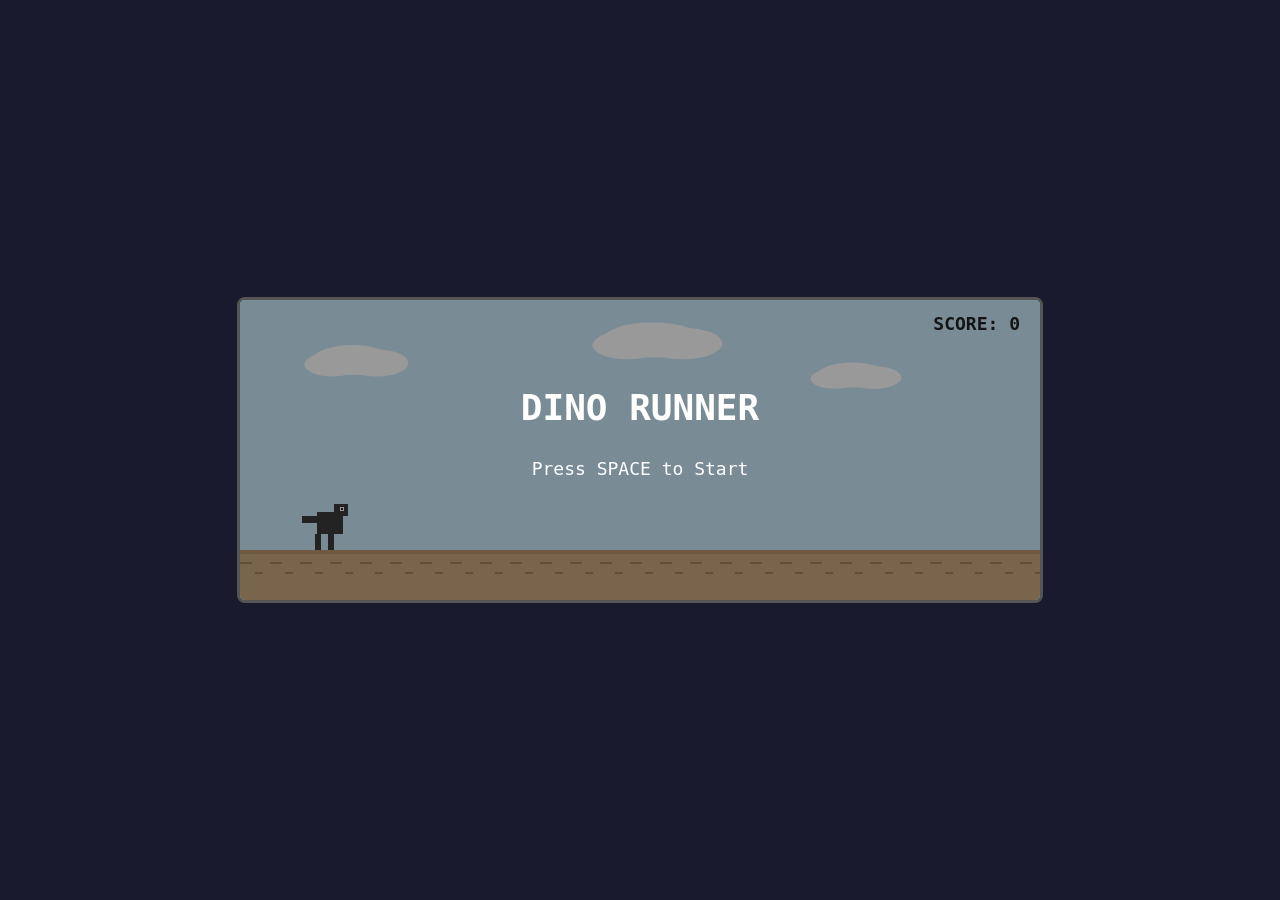
<file: outputs_local/projects/20260611-224101-f88dbb/html/current.html>
<!doctype html>
<html lang="en">
<head>
    <meta charset="UTF-8">
    <meta name="viewport" content="width=device-width, initial-scale=1.0">
    <title>Dino Runner</title>
    <style>
        * {
            margin: 0;
            padding: 0;
            box-sizing: border-box;
        }
        body {
            background: #1a1a2e;
            display: flex;
            justify-content: center;
            align-items: center;
            height: 100vh;
            overflow: hidden;
            font-family: monospace;
        }
        canvas {
            border: 3px solid #555;
            border-radius: 8px;
            background: #87CEEB;
            display: block;
            max-width: 100vw;
            max-height: 100vh;
            outline: none;
        }
    </style>
</head>
<body>
    <canvas id="c" width="800" height="300" tabindex="0"></canvas>
    <script>
        (function() {
            const canvas = document.getElementById('c');
            const ctx = canvas.getContext('2d');
            const W = canvas.width;
            const H = canvas.height;
            const GROUND_Y = 250;
            const GROUND_H = H - GROUND_Y;

            canvas.focus();

            document.addEventListener('click', () => canvas.focus());
            canvas.addEventListener('click', (e) => {
                e.stopPropagation();
                canvas.focus();
            });

            document.addEventListener('keydown', function(e) {
                if (e.code === 'Space' || e.code === 'ArrowUp' || e.code === 'ArrowDown' ||
                    e.code === 'ArrowLeft' || e.code === 'ArrowRight') {
                    e.preventDefault();
                }
            });

            let gameState = 'start';
            let score = 0;
            let highScore = 0;
            let speed = 4;
            let playerY = GROUND_Y;
            let playerVy = 0;
            const playerX = 90;
            let isOnGround = true;
            let legFrame = 0;
            let legTimer = 0;
            let obstacles = [];
            let spawnTimer = 0;
            let nextSpawnDist = 400;
            let groundScroll = 0;
            let cloudPositions = [
                { x: 200, y: 60, w: 80, h: 30 },
                { x: 500, y: 40, w: 100, h: 35 },
                { x: 700, y: 75, w: 70, h: 25 }
            ];

            const GRAVITY = 0.65;
            const JUMP_VEL = -12.5;

            function resetGame() {
                score = 0;
                speed = 4;
                playerY = GROUND_Y;
                playerVy = 0;
                isOnGround = true;
                legFrame = 0;
                legTimer = 0;
                obstacles = [];
                spawnTimer = 0;
                nextSpawnDist = 400;
                groundScroll = 0;
                gameState = 'playing';
            }

            function spawnObstacle() {
                const h = 30 + Math.floor(Math.random() * 35);
                const x = W + 20 + Math.floor(Math.random() * 80);
                obstacles.push({
                    x: x,
                    height: h,
                    width: 16,
                    hasLeftArm: h > 42,
                    hasRightArm: h > 36,
                    passed: false
                });
            }

            function getPlayerHitbox() {
                const bw = 28;
                const bh = 38;
                const bx = playerX - bw / 2;
                const by = playerY - bh;
                return { x: bx + 3, y: by + 3, w: bw - 6, h: bh - 3 };
            }

            function getObstacleHitbox(obs) {
                const ox = obs.x - obs.width / 2;
                const oy = GROUND_Y - obs.height;
                let ow = obs.width;
                if (obs.hasLeftArm) ow = Math.max(ow, 24);
                if (obs.hasRightArm) ow = Math.max(ow, 24);
                return { x: ox - 2, y: oy, w: ow + 4, h: obs.height };
            }

            function checkCollision(a, b) {
                return (
                    a.x < b.x + b.w &&
                    a.x + a.w > b.x &&
                    a.y < b.y + b.h &&
                    a.y + a.h > b.y
                );
            }

            function update() {
                if (gameState !== 'playing') return;

                speed += 0.002;
                if (speed > 11) speed = 11;

                if (!isOnGround) {
                    playerVy += GRAVITY;
                    playerY += playerVy;
                    if (playerY >= GROUND_Y) {
                        playerY = GROUND_Y;
                        playerVy = 0;
                        isOnGround = true;
                    }
                }

                legTimer++;
                if (isOnGround && legTimer > 7) {
                    legTimer = 0;
                    legFrame = 1 - legFrame;
                }
                if (!isOnGround) {
                    legFrame = 0;
                }

                groundScroll = (groundScroll + speed) % 30;

                for (let i = obstacles.length - 1; i >= 0; i--) {
                    obstacles[i].x -= speed;
                    if (obstacles[i].x < -40) {
                        obstacles.splice(i, 1);
                    }
                }

                spawnTimer += speed;
                if (spawnTimer >= nextSpawnDist) {
                    spawnTimer = 0;
                    nextSpawnDist = 320 + Math.floor(Math.random() * 250);
                    spawnObstacle();
                    if (Math.random() < 0.25 && speed > 5) {
                        const obs = obstacles[obstacles.length - 1];
                        if (obs) {
                            const h2 = 25 + Math.floor(Math.random() * 30);
                            obstacles.push({
                                x: obs.x + 120 + Math.floor(Math.random() * 80),
                                height: h2,
                                width: 16,
                                hasLeftArm: h2 > 42,
                                hasRightArm: h2 > 36,
                                passed: false
                            });
                        }
                    }
                }

                if (obstacles.length === 0 && spawnTimer < 50) {
                    spawnTimer = nextSpawnDist - 10;
                }

                const pHit = getPlayerHitbox();
                for (let i = 0; i < obstacles.length; i++) {
                    const oHit = getObstacleHitbox(obstacles[i]);
                    if (checkCollision(pHit, oHit)) {
                        gameState = 'over';
                        if (score > highScore) highScore = score;
                        return;
                    }
                    if (!obstacles[i].passed && obstacles[i].x + obstacles[i].width / 2 < playerX) {
                        obstacles[i].passed = true;
                        score += 10;
                    }
                }

                score += Math.floor(speed * 0.5);
            }

            function drawCloud(cx, cy, cw, ch) {
                ctx.fillStyle = '#fff';
                ctx.beginPath();
                ctx.ellipse(cx, cy, cw * 0.5, ch * 0.5, 0, 0, Math.PI * 2);
                ctx.fill();
                ctx.beginPath();
                ctx.ellipse(cx - cw * 0.25, cy + ch * 0.15, cw * 0.35, ch * 0.4, 0, 0, Math.PI * 2);
                ctx.fill();
                ctx.beginPath();
                ctx.ellipse(cx + cw * 0.3, cy + ch * 0.1, cw * 0.4, ch * 0.45, 0, 0, Math.PI * 2);
                ctx.fill();
            }

            function drawDino(x, y, lf) {
                const bx = x - 18;
                const by = y - 44;
                ctx.fillStyle = '#3a3a3a';
                ctx.fillRect(bx + 5, by + 6, 26, 22);
                ctx.fillRect(bx + 22, by - 2, 14, 12);
                ctx.fillStyle = '#fff';
                ctx.fillRect(bx + 28, by + 1, 4, 4);
                ctx.fillStyle = '#222';
                ctx.fillRect(bx + 29, by + 2, 2, 2);
                ctx.fillStyle = '#3a3a3a';
                ctx.fillRect(bx - 10, by + 10, 16, 7);
                if (lf === 0) {
                    ctx.fillRect(bx + 3, by + 28, 6, 16);
                    ctx.fillRect(bx + 16, by + 28, 6, 16);
                } else {
                    ctx.fillRect(bx + 1, by + 26, 6, 14);
                    ctx.fillRect(bx + 18, by + 30, 6, 14);
                }
            }

            function drawCactus(ox, oy, h, hasLA, hasRA) {
                ctx.fillStyle = '#2d8a4e';
                const cx = ox;
                const cy = oy - h;
                ctx.fillRect(cx - 7, cy, 14, h);
                ctx.fillStyle = '#23703d';
                ctx.fillRect(cx - 5, cy, 4, h);
                if (hasLA) {
                    ctx.fillStyle = '#2d8a4e';
                    ctx.fillRect(cx - 15, cy + h * 0.35, 8, 5);
                    ctx.fillRect(cx - 15, cy + h * 0.15, 5, h * 0.28);
                    ctx.fillStyle = '#23703d';
                    ctx.fillRect(cx - 14, cy + h * 0.35, 4, 5);
                }
                if (hasRA) {
                    ctx.fillStyle = '#2d8a4e';
                    ctx.fillRect(cx + 7, cy + h * 0.45, 8, 5);
                    ctx.fillRect(cx + 10, cy + h * 0.25, 5, h * 0.25);
                    ctx.fillStyle = '#23703d';
                    ctx.fillRect(cx + 8, cy + h * 0.45, 4, 5);
                }
                ctx.fillStyle = '#2d8a4e';
                ctx.fillRect(cx - 2, cy - 3, 4, 6);
            }

            function drawGround() {
                ctx.fillStyle = '#c9a87c';
                ctx.fillRect(0, GROUND_Y, W, GROUND_H);
                ctx.fillStyle = '#b8956a';
                ctx.fillRect(0, GROUND_Y, W, 4);
                ctx.fillStyle = '#a6845a';
                const gs = groundScroll;
                for (let i = -30 + gs; i < W + 30; i += 30) {
                    ctx.fillRect(i, GROUND_Y + 12, 12, 2);
                }
                const gs2 = (groundScroll + 15) % 30;
                for (let i = -30 + gs2; i < W + 30; i += 30) {
                    ctx.fillRect(i, GROUND_Y + 22, 8, 2);
                }
            }

            function draw() {
                ctx.fillStyle = '#c9e8f7';
                ctx.fillRect(0, 0, W, GROUND_Y);

                for (let i = 0; i < cloudPositions.length; i++) {
                    const cp = cloudPositions[i];
                    cp.x -= speed * 0.3;
                    if (cp.x < -cp.w) cp.x = W + cp.w + Math.random() * 200;
                    drawCloud(cp.x, cp.y, cp.w, cp.h);
                }

                drawGround();

                for (let i = 0; i < obstacles.length; i++) {
                    const obs = obstacles[i];
                    drawCactus(obs.x, GROUND_Y, obs.height, obs.hasLeftArm, obs.hasRightArm);
                }

                drawDino(playerX, playerY, legFrame);

                ctx.fillStyle = '#222';
                ctx.font = 'bold 18px monospace';
                ctx.textAlign = 'right';
                ctx.fillText('SCORE: ' + Math.floor(score), W - 20, 30);

                if (gameState === 'start') {
                    ctx.fillStyle = 'rgba(0,0,0,0.4)';
                    ctx.fillRect(0, 0, W, H);
                    ctx.fillStyle = '#fff';
                    ctx.font = 'bold 36px monospace';
                    ctx.textAlign = 'center';
                    ctx.fillText('DINO RUNNER', W / 2, H / 2 - 30);
                    ctx.font = '18px monospace';
                    ctx.fillText('Press SPACE to Start', W / 2, H / 2 + 25);
                    ctx.textAlign = 'right';
                }

                if (gameState === 'over') {
                    ctx.fillStyle = 'rgba(0,0,0,0.5)';
                    ctx.fillRect(0, 0, W, H);
                    ctx.fillStyle = '#ff5555';
                    ctx.font = 'bold 32px monospace';
                    ctx.textAlign = 'center';
                    ctx.fillText('GAME OVER', W / 2, H / 2 - 30);
                    ctx.fillStyle = '#fff';
                    ctx.font = '18px monospace';
                    ctx.fillText('Score: ' + Math.floor(score) + '  |  Best: ' + Math.floor(highScore), W / 2, H / 2 +
                        15);
                    ctx.fillText('Press SPACE to Restart', W / 2, H / 2 + 50);
                    ctx.textAlign = 'right';
                }
            }

            function gameLoop() {
                update();
                draw();
                requestAnimationFrame(gameLoop);
            }

            canvas.addEventListener('keydown', function(e) {
                if (e.code === 'Space') {
                    e.preventDefault();
                    if (gameState === 'start') {
                        resetGame();
                        canvas.focus();
                    } else if (gameState === 'over') {
                        resetGame();
                        canvas.focus();
                    } else if (gameState === 'playing' && isOnGround) {
                        playerVy = JUMP_VEL;
                        isOnGround = false;
                    }
                }
            });

            if (obstacles.length === 0 && gameState === 'start') {
                // pre-place nothing
            }

            requestAnimationFrame(gameLoop);
        })();
    </script>
<!-- qwen-video-to-game:keyboard-patch -->
<script>
(function () {
  const canvas = document.querySelector("canvas");
  if (!canvas) return;
  if (!canvas.hasAttribute("tabindex")) canvas.setAttribute("tabindex", "0");
  function focusGame() { try { canvas.focus(); } catch (e) {} }
  window.addEventListener("load", focusGame);
  canvas.addEventListener("click", focusGame);
  document.querySelectorAll("button").forEach(b => b.addEventListener("click", () => setTimeout(focusGame, 50)));
  document.addEventListener("keydown", e => {
    if (["ArrowUp","ArrowDown","ArrowLeft","ArrowRight"," "].includes(e.key)) e.preventDefault();
  }, { passive: false });
})();
</script>
</body>
</html>
</file>
